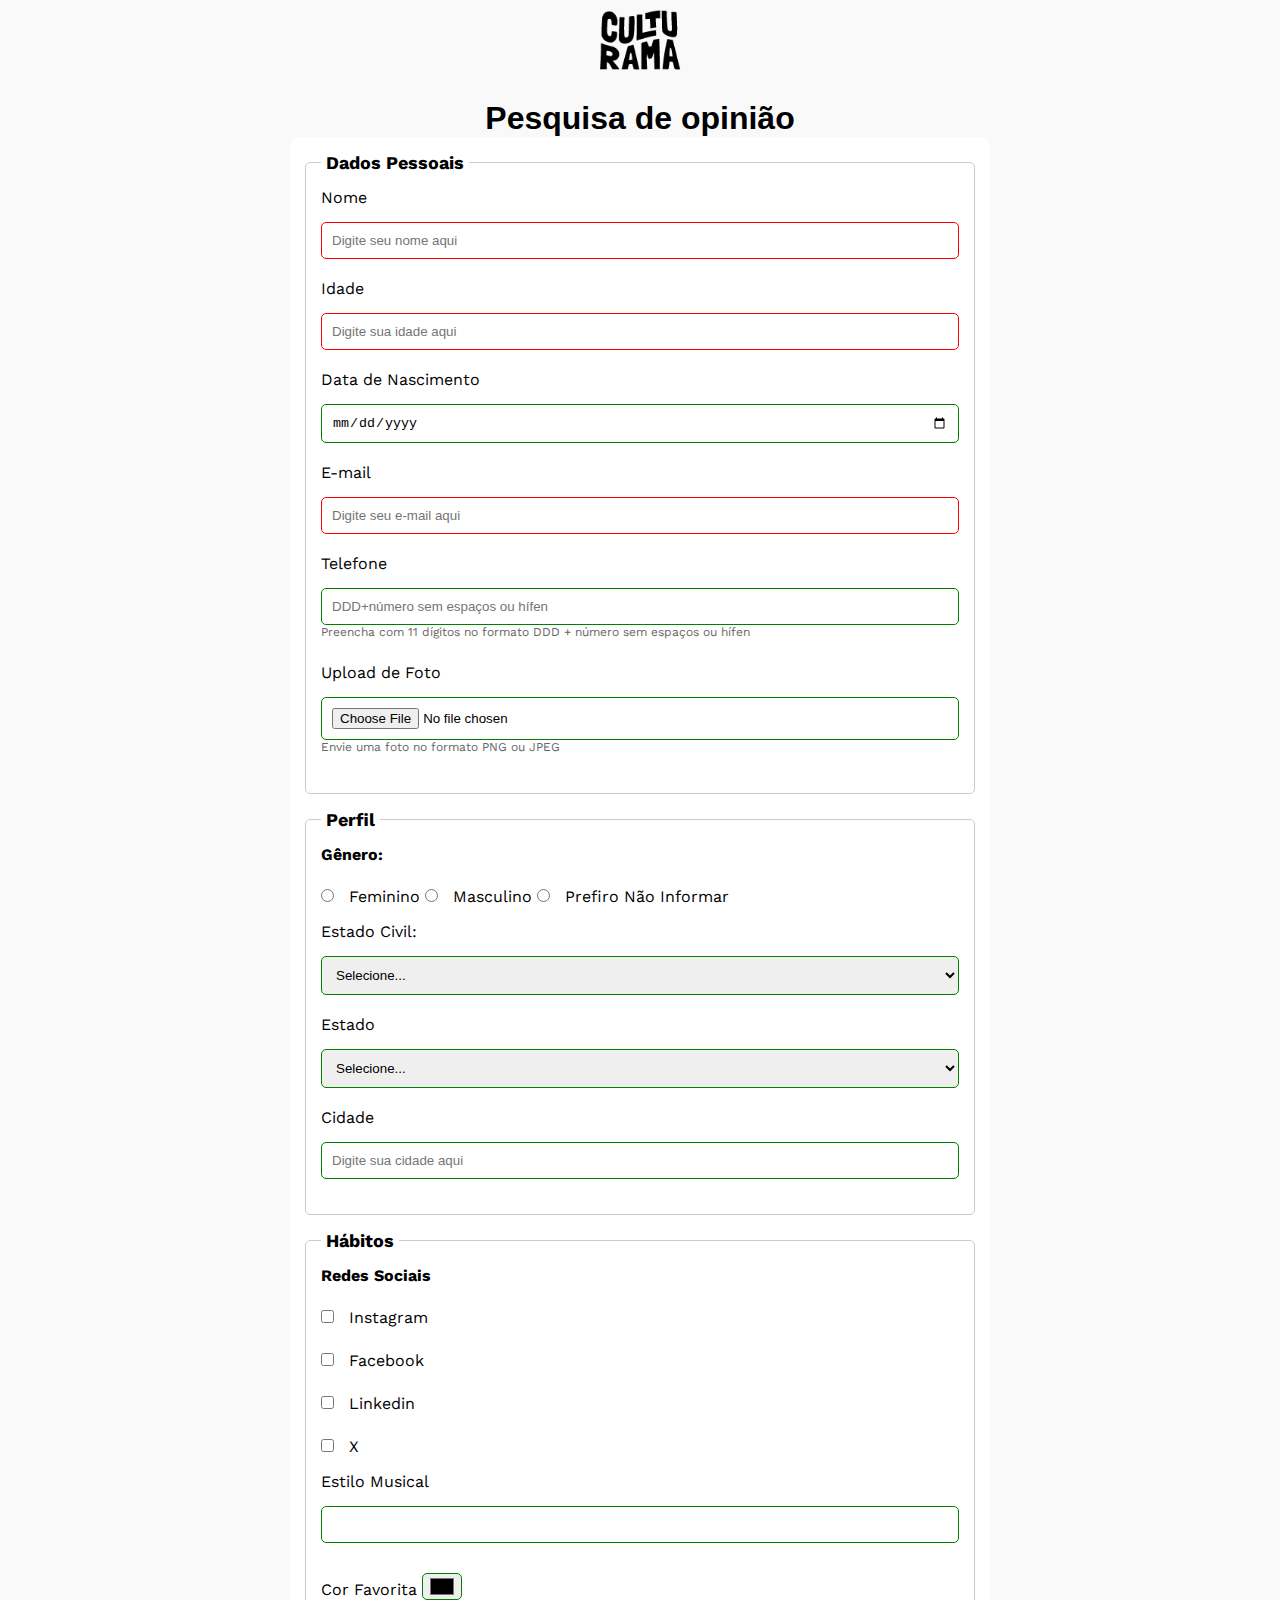
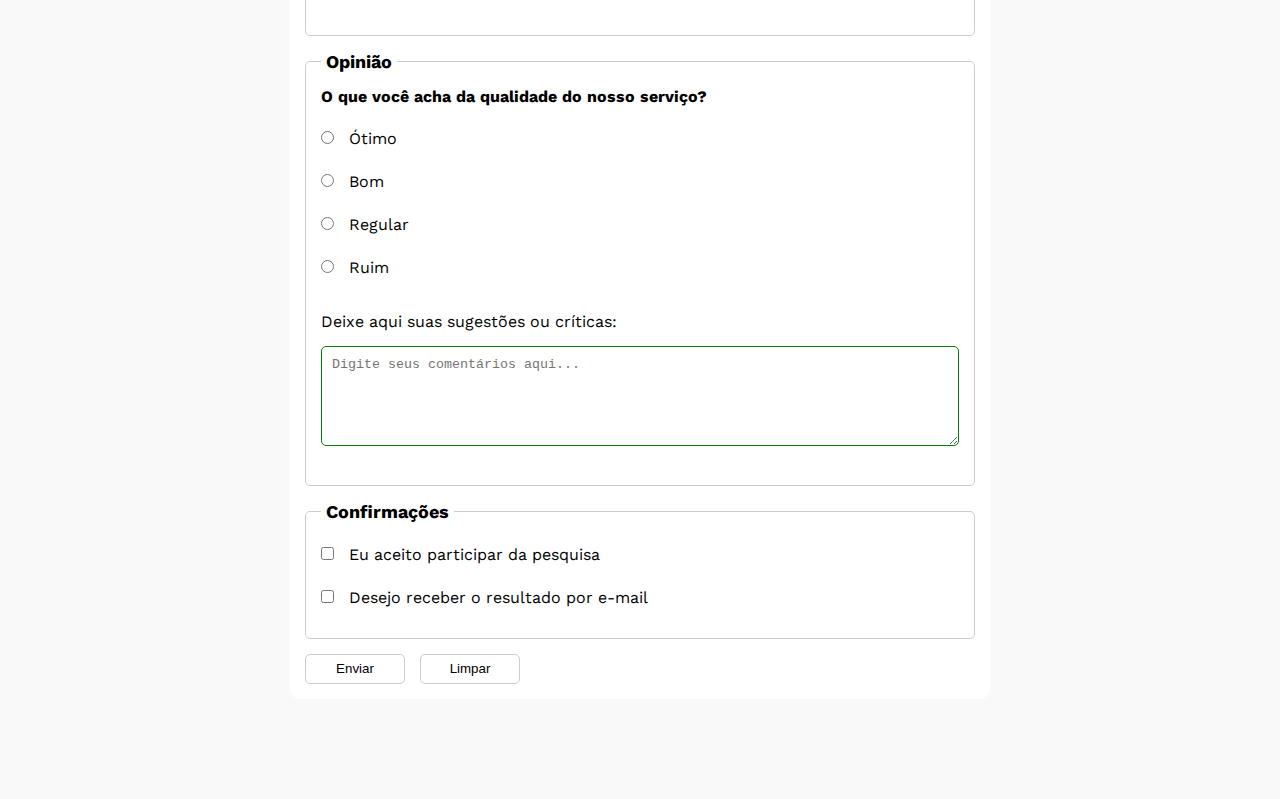
<file: index.html>
<!DOCTYPE html>
<html lang="pt-br">
<head>
    <meta charset="UTF-8">
    <meta name="viewport" content="width=device-width, initial-scale=1.0">

    <link rel="preconnect" href="https://fonts.googleapis.com">
    <link rel="preconnect" href="https://fonts.gstatic.com" crossorigin>
    <link href="https://fonts.googleapis.com/css2?family=Fjalla+One&family=Work+Sans&display=swap" rel="stylesheet">

    <link rel="icon" href="culturama-favico.png">

    <link rel="stylesheet" href="css/style.css">
    
    <title>Pesquisa Culturama</title>
</head>
<body>
    <main>
        <header>
            <img src="img/logo-culturama.png" alt="Logo Culturama">
            <h1>Pesquisa de opinião</h1>
            <section>
                <form action="sucesso.html" method="get">
                <fieldset>
                        <legend>Dados Pessoais</legend>
                        <label for="name" >Nome</label>
                        <input id="name" type="text" name="userName" placeholder="Digite seu nome aqui" required>
                        <br>
                        <label for="age">Idade</label>
                        <input id="age" type="number" name="userAge" placeholder="Digite sua idade aqui" min="12" max="100" required>
                        <br>
                        <label for="birthDate">Data de Nascimento</label>
                        <input id="birthDate"  type="date" name="userBirthDate">
                        <br>
                        <label for="email">E-mail</label>
                        <input id="email" type="email" name="userEmail" placeholder="Digite seu e-mail aqui" required>
                        <br>
                        <label for="phoneNumber">Telefone</label>
                        <input id="phoneNumber" type="tel" name="userPhoneNumber" placeholder="DDD+número sem espaços ou hífen" pattern="[0-9]{11}" aria-describedby="phoneHelp">
                        <small id="phoneHelp">Preencha com 11 dígitos no formato DDD + número sem espaços ou hífen</small>
                        <br>
                        <label for="image">Upload de Foto</label>
                        <input id="image" type="file" name="UserImage" accept="image/*" aria-describedby="imageHelp">
                        <small id="imageHelp">Envie uma foto no formato PNG ou JPEG</small>
                        <br>
                    </fieldset>
                <fieldset>
                    <legend>Perfil</legend>
                    <p>Gênero:</p>
                    <input id="femme" type="radio" name="UserGender" value="Feminino">
                    <label for="femme">Feminino</label>

                    <input id="masc" type="radio" name="UserGender" value="Masculino">
                    <label for="masc">Masculino</label>

                    <input id="notInformed" type="radio" name="UserGender" value="Prefiro Não Informar">
                    <label for="notInformed">Prefiro Não Informar</label>
                    <br>
                    <label for="maritalStatus">Estado Civil:</label>
                    <select id="maritalStatus" name="userMaritalStatus">
                        <option value="notInformed">Selecione...</option>
                        <option value="Casado">Casado</option>
                        <option value="Solteiro">Solteiro</option>
                        <option value="Divorciado">Divorciado</option>
                        <option value="União Estável">União Estável</option>
                    </select>
                    <label for="state">Estado</label>
                    <select id="state" name="userState" required>
                        <label for="userState">Estado</label>
                        <option value="notInformed">Selecione...</option>
                        <option value="acre">Acre </option>
                        <option value="alagoas">Alagoas</option>
                        <option value="amapa">Amapá</option>
                        <option value="amazonas">Amazonas</option>
                        <option value="bahia">Bahia</option>
                        <option value="ceara">Ceará</option>
                        <option value="distritoFederal">Distrito Federal</option>
                        <option value="espiritoSanto">Espirito Santo</option>
                        <option value="goias">Goiás</option>
                        <option value="maranhao">Maranhão</option>
                        <option value="matoGrossoDoSul">Mato Grosso do Sul</option>
                        <option value="matoGrosso">Mato Grosso</option>
                        <option value="minasGerais">Minas Gerais</option>
                        <option value="para">Pará</option>
                        <option value="paraiba">Paraíba</option>
                        <option value="parana">Paraná</option>
                        <option value="pernambuco">Pernambuco</option>
                        <option value="piaui">Piauí</option>
                        <option value="rioDeJaneiro">Rio de Janeiro</option>
                        <option value="rioGrandeDoNorte">Rio Grande do Norte</option>
                        <option value="rioGrandeDoSul">Rio Grande do Sul</option>
                        <option value="rondonia">Rondônia</option>
                        <option value="roraima">Roraima</option>
                        <option value="santaCatarina">Santa Catarina</option>
                        <option value="saoPaulo">São Paulo</option>
                        <option value="sergipe">Sergipe</option>
                        <option value="tocantins">Tocantins</option>
                    </select>
                        <label for="city">Cidade</label>
                        <input id="city" type="text" name="userCity" placeholder="Digite sua cidade aqui">
                </fieldset>
                    <fieldset>
                        <legend>Hábitos</legend>
                        <p>Redes Sociais</p>
                        <input id="instagram" type="checkbox" name="social" value="instagram">
                        <label for="instagram">Instagram</label>
                        <br>
                        <input id="facebook" type="checkbox" name="social" value="facebook">
                        <label for="facebook">Facebook</label>
                        <br>
                        <input id="linkedin" type="checkbox" name="social" value="linkedin">
                        <label for="linkedin">Linkedin</label>
                        <br>
                        <input id="X" type="checkbox" name="social" value="X">
                        <label for="X">X</label>
                        <br>
                        <label for="musicStyle">Estilo Musical</label>
                        <input list="styleTypes" id="musicStyle" name="userMusicStyle" type="text">
                        <datalist id="styleTypes">
                            <option value="Pop">
                            <option value="Rock">
                            <option value="Sertanejo">
                            <option value="Funk">
                            <option value="Clássica">
                            <option value="Jazz">
                            <option value="Eletrônica">
                            <option value="Axé">
                            <option value="Forró">
                            <option value="Gospel">
                        </datalist>
                        <br>
                        <label for="favoritColor">Cor Favorita</label>
                        <input type="color" id="favoritColor" name="userFavoritColor">
                    </fieldset>
                    <fieldset>
                        <legend>Opinião</legend>

                        <p>O que você acha da qualidade do nosso serviço?</p>

                        <input id="satisfaction" type="radio" name="UserSatisfaction" value="Ótimo">
                        <label for="satisfaction">Ótimo</label>
                        <br>
                        <input id="satisfaction" type="radio" name="UserSatisfaction" value="Bom">
                        <label for="satisfaction">Bom</label>
                        <br>
                        <input id="satisfaction" type="radio" name="UserSatisfaction" value="Regular">
                        <label for="satisfaction">Regular</label>
                        <br>
                        <input id="satisfaction" type="radio" name="UserSatisfaction" value="Ruim">
                        <label for="satisfaction">Ruim</label>
                        <br>
                        <br>
                        <label for="comment">Deixe aqui suas sugestões ou críticas:</label>
                        <br>
                        <textarea id="comment" name="userComment" rows="4" cols="50" placeholder="Digite seus comentários aqui..."></textarea>
                    </fieldset>
                    <fieldset>
                        <legend>Confirmações</legend>
                        
                        <input id="userLgpdTerm" type="checkbox" name="userLgpd" value="accepted" required>
                        <label for="userLgpdTerm">Eu aceito participar da pesquisa</label><br>

                        <input id="getResults" type="checkbox" name="userGetResult" value="accepted">
                        <label for="getResults">Desejo receber o resultado por e-mail</label><br>
                        
                    </fieldset>
                    <button type="submit" aria-label="Enviar dados do formulário">Enviar</button>
                    <button type="reset" aria-label="Limpar dados do formulário">Limpar</button>
                </form>
            </section>
        </header>
    </main>
</body>
</html>
</file>
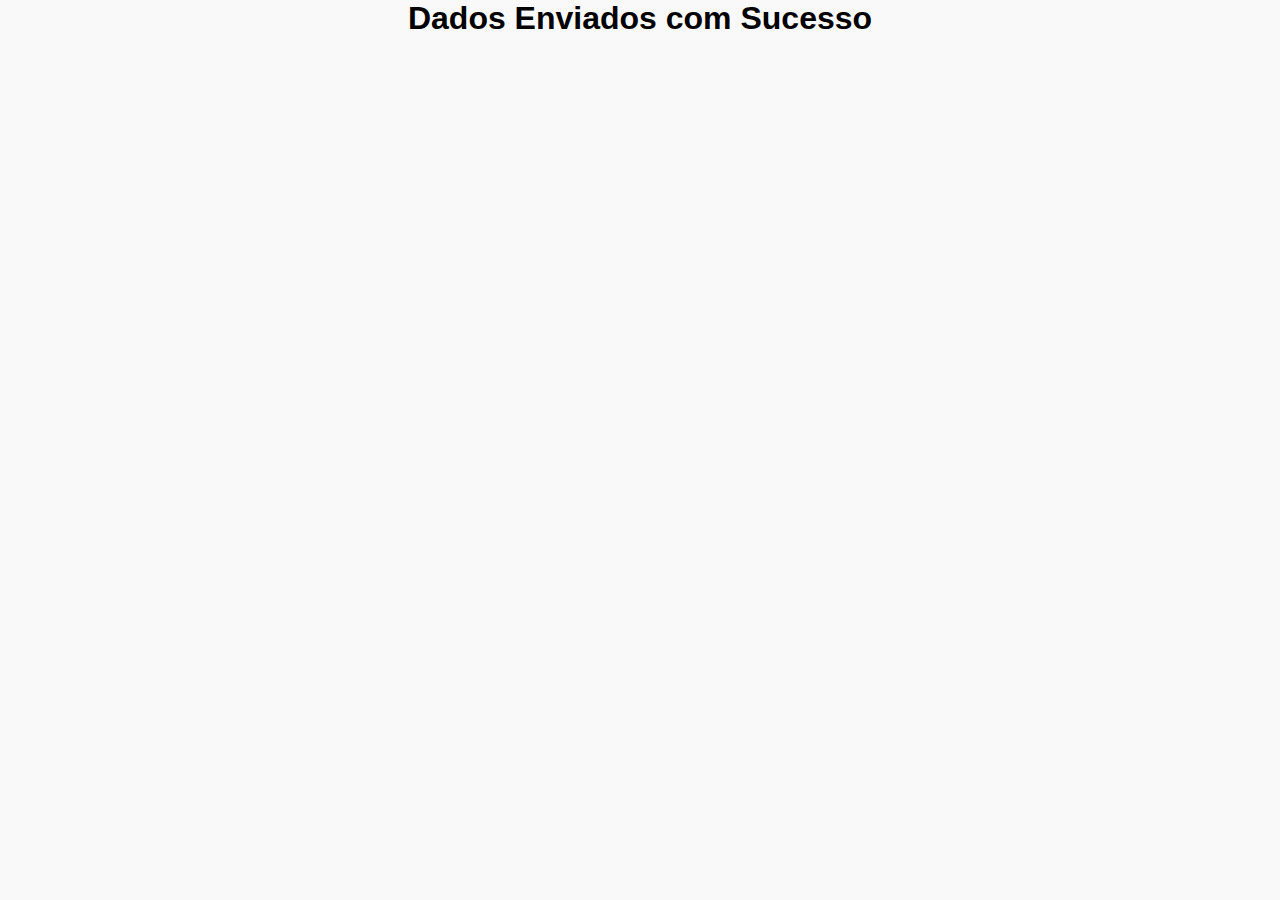
<file: sucesso.html>
<!DOCTYPE html>
<html lang="en">
<head>
    <meta charset="UTF-8">
    <meta name="viewport" content="width=device-width, 
    initial-scale=1.0">

    <link rel="stylesheet" href="css/style.css">
    <title>Sucesso</title>
</head>
<body>
    <h1 role="alert">Dados Enviados com Sucesso</h1>
</body>
</html>
</file>
<file: css/style.css>
*{
    margin: 0;
    padding: 0;
    box-sizing: border-box;
}
body{
    font-family: 'Work Sans', sans-serif;
    background-color: #f9f9f9;
}
main{
    width: 100%;
    max-width: 700px;
    margin: 0 auto;
}
header{
    margin-bottom: 20px;
}
img{
    display: block;
    margin: 0 auto 20px auto;
    width: 100px;
    height: auto;
}
h1{
    text-align: center;
    font-family: "Fajjar One", sans-serif;
}
form{
    background-color: #ffffff;
    padding: 15px;
    border-radius: 10px;
    margin-bottom: 100px;
}
fieldset{
    padding: 15px;
    border: 1px solid #cccccc;
    border-radius: 5px;
    margin-bottom: 15px;
}
legend{
    font-weight: bold;
    font-size: 18px;
    padding: 0 5px;
}
label{
    display: inline-block;
    margin-bottom: 5px;

}
p{
    margin-bottom: 15px;
    font-weight: bold;
}
input, select, textarea{
    width: 100%;
    padding: 10px;
    margin-top: 10px;
    margin-bottom: 20px;
    border: 1px solid #cccccc;
    border-radius: 5px;
}
textarea{
    min-height: 100px;
}
input[type="radio"],
input[type="checkbox"]{
    width: auto;
    margin-right: 10px;  
}
input[type="color"]{
    width: 40px;
    padding: 0 5px;
}
input:invalid, select:invalid, textarea:invalid{
    border-color: red;
}
input:valid, select:valid, textarea:valid{
    border-color: green;
}
/* button{
    background-color: #4CAF50;
    color: white;
    padding: 10px 20px;
    border: none;
    border-radius: 5px;
    cursor: pointer;
    font-size: 16px;
} */
button{
    width: 100px;
    height: 30px;
    margin-right: 10px;
    background-color: #ffffff;
    border: 1px solid #cccccc;
    border-radius: 5px;
    cursor: pointer;
}
button[type="submit"]:hover{
    background-color: green;
    color: white;
}
button[type="reset"]:hover{
    background-color: orangered;
    color: white;
}
input[type="tel"],
input[type="file"]{
    margin-bottom: 0;
}
small{
    display: block;
    margin-bottom: 5px;
    color: #666666;
    font-size: 12px;
}
</file>
